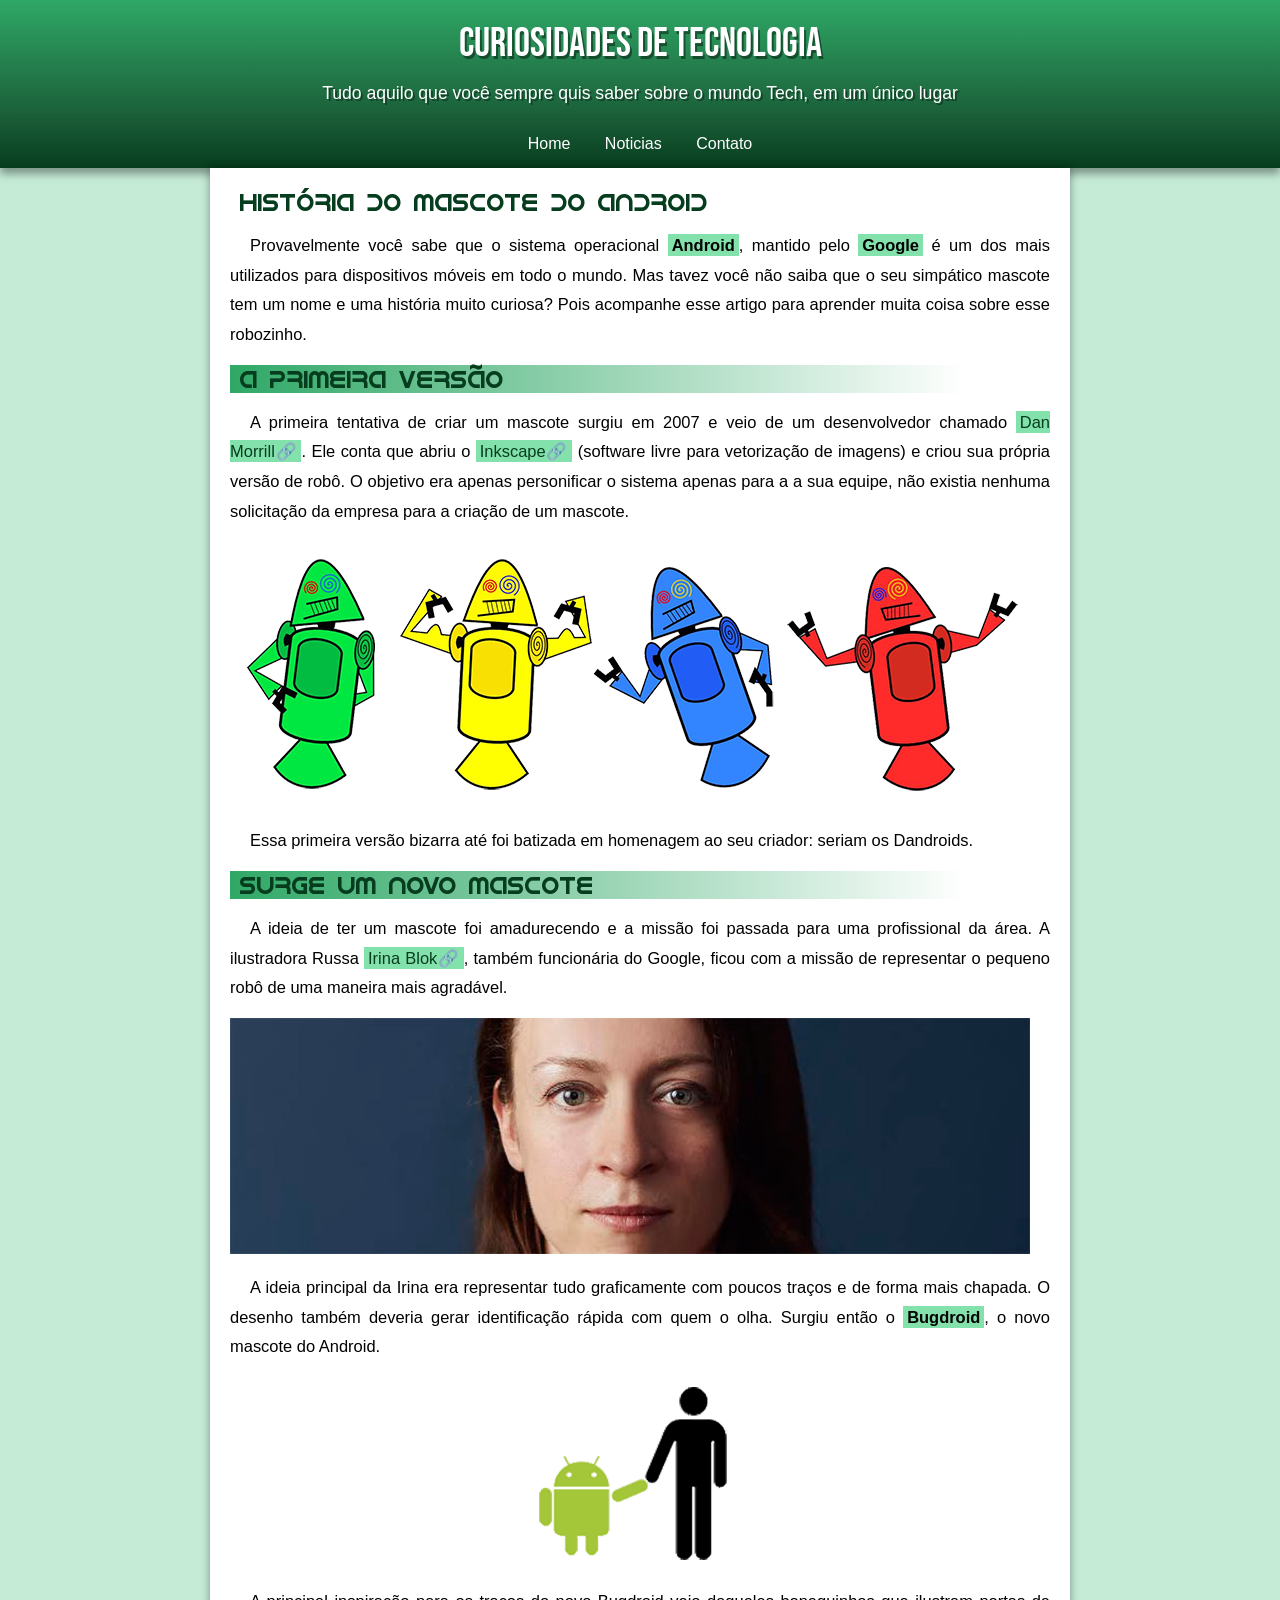
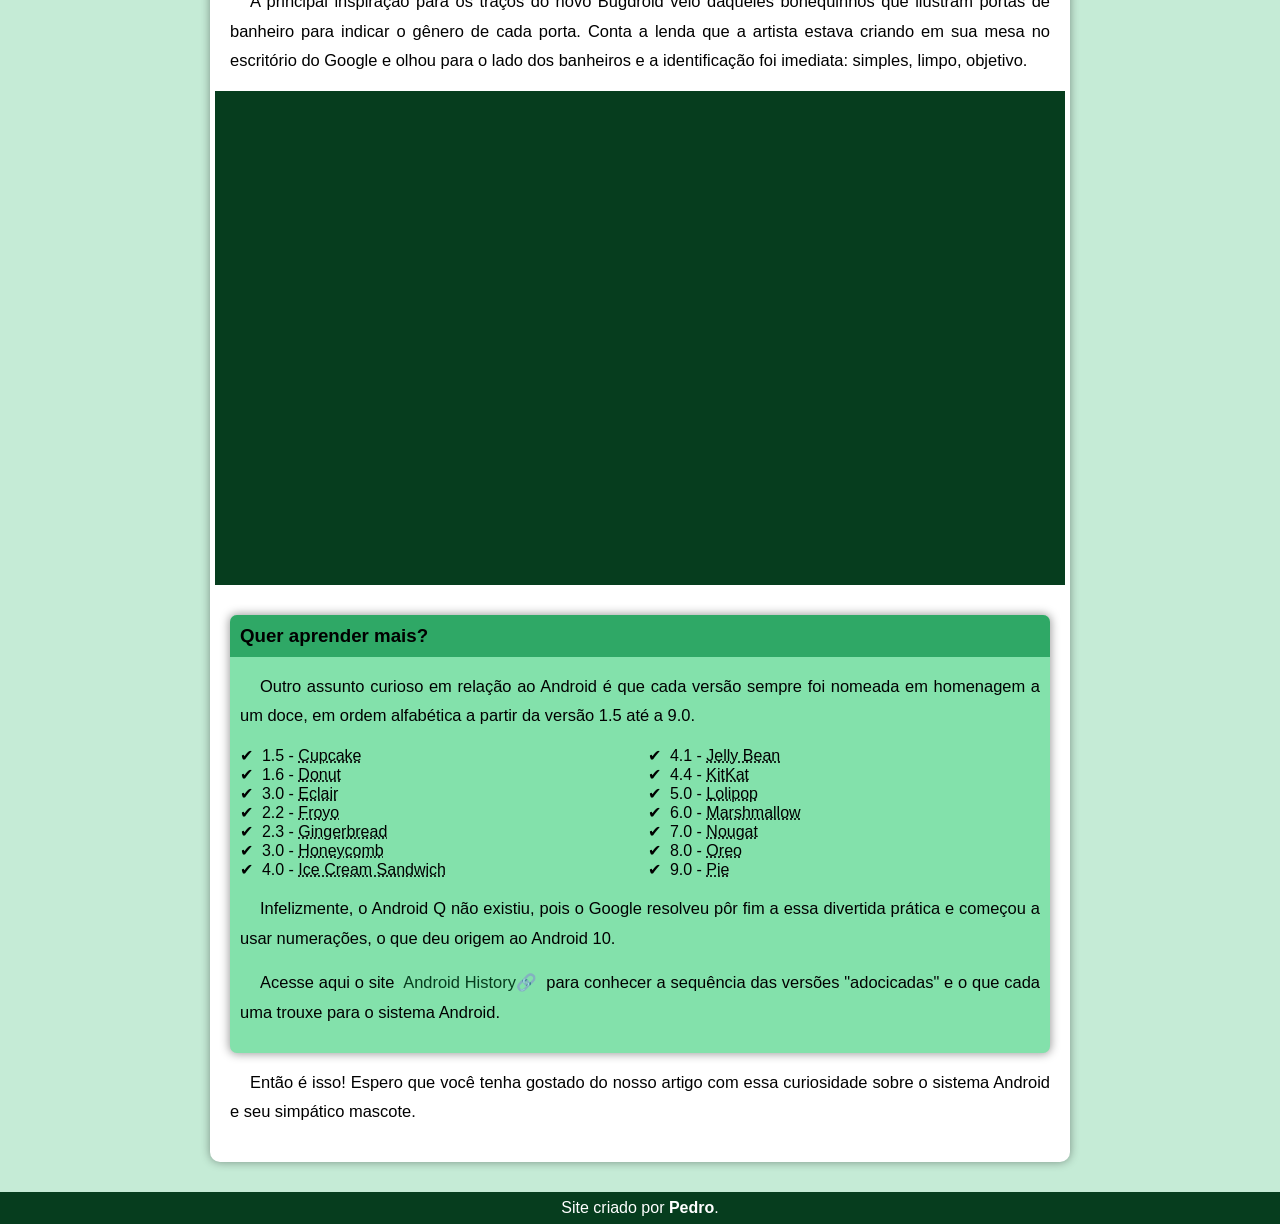
<file: index.html>
<!DOCTYPE html>
<html lang="pt-br">
<head>
    <meta charset="UTF-8">
    <meta name="viewport" content="width=device-width, initial-scale=1.0">
    <title>Site</title>
    <link rel="stylesheet" href="site css.css">
    <link rel="shortcut icon" href="pacote-projeto-d010/imagens/favicon.ico" type="image/x-icon">
</head>
<body>
    <header>
        <h1>Curiosidades de tecnologia</h1>
        <p>Tudo aquilo que você sempre quis saber sobre o mundo Tech, em um único lugar</p>
    </header>
    <nav>
        <a href="#">Home</a>
        <a href="#">Noticias</a>
        <a href="#">Contato</a>
    </nav>
    <main>
        <article>
            <h1>História do Mascote do Android</h1>

            <p>Provavelmente você sabe que o sistema operacional <strong>Android</strong>, mantido pelo <strong>Google</strong> é um dos mais utilizados para dispositivos móveis em todo o mundo. Mas tavez você não saiba que o seu simpático mascote tem um nome e uma história muito curiosa? Pois acompanhe esse artigo para aprender muita coisa sobre esse robozinho.</p>

            <h2>A primeira versão</h2>

            <p>A primeira tentativa de criar um mascote surgiu em 2007 e veio de um desenvolvedor chamado <a href="https://ausdroid.net/news/2013/01/04/dan-morrill-shows-us-the-android-mascots-that-could-have-been/" target="_blank" rel="external">Dan Morrill</a>. Ele conta que abriu o <a href="https://inkscape.softonic.com.br" target="_blank" rel="external">Inkscape</a> (software livre para vetorização de imagens) e criou sua própria versão de robô. O objetivo era apenas personificar o sistema apenas para a a sua equipe, não existia nenhuma solicitação da empresa para a criação de um mascote.</p>

            <picture>
                <source media="(max-width: 400px)" srcset=".\pacote-projeto-d010\imagens\dan-droids-pq.png">
                <img src="pacote-projeto-d010/imagens/dan-droids.png" alt="dan-droids">
            </picture>

            <p>Essa primeira versão bizarra até foi batizada em homenagem ao seu criador: seriam os Dandroids.</p>

            <h2>Surge um novo mascote</h2>

            <p>A ideia de ter um mascote foi amadurecendo e a missão foi passada para uma profissional da área. A ilustradora Russa <a href="https://www.irinablok.com/android" target="_blank" rel="external">Irina Blok</a>, também funcionária do Google, ficou com a missão de representar o pequeno robô de uma maneira mais agradável.</p>

            <picture>
                <source media="(max-width: 400px)" srcset=".\pacote-projeto-d010\imagens\irina-blok-pq.jpg">
                <img src="pacote-projeto-d010/imagens/irina-blok.jpg" alt=irina-blok>
            </picture>

            <p>A ideia principal da Irina era representar tudo graficamente com poucos traços e de forma mais chapada. O desenho também deveria gerar identificação rápida com quem o olha. Surgiu então o <strong>Bugdroid</strong>, o novo mascote do Android.</p>

            <picture>
                <img src="pacote-projeto-d010/imagens/bugdroid.png" id="pequena" alt="bugdroid">
            </picture>

            <p>A principal inspiração para os traços do novo Bugdroid veio daqueles bonequinhos que ilustram portas de banheiro para indicar o gênero de cada porta. Conta a lenda que a artista estava criando em sua mesa no escritório do Google e olhou para o lado dos banheiros e a identificação foi imediata: simples, limpo, objetivo.</p>

            
            <div class="video"><iframe width="560" height="315" src="https://www.youtube.com/embed/l2UDgpLz20M?si=pBBUWG6Fm4qyMnrF" title="YouTube video player" frameborder="0" allow="accelerometer; autoplay; clipboard-write; encrypted-media; gyroscope; picture-in-picture; web-share" referrerpolicy="strict-origin-when-cross-origin" allowfullscreen></iframe></div>
            

            <aside>
                <h3>Quer aprender mais? </h3>
                <p>Outro assunto curioso em relação ao Android é que cada versão sempre foi nomeada em homenagem a um doce, em ordem alfabética a partir da versão 1.5 até a 9.0.</p>
                <ul>
                    <li>
                        1.5 - <abbr title="Bolo de Copo">Cupcake</abbr>
                    </li>
                    <li>
                        1.6 - <abbr title="Rosquinha">Donut</abbr>
                    </li>
                    <li>
                        3.0 - <abbr title="Bomba">Eclair</abbr>
                    </li>
                    <li>
                        2.2 - <abbr title="Iorgute Congelado">Froyo</abbr>
                    </li>
                    <li>
                        2.3 - <abbr title="Biscoito de Gengibre">Gingerbread</abbr>
                    </li>
                    <li>
                        3.0 - <abbr title="Favo de Mel">Honeycomb</abbr>
                    </li>
                    <li>
                        4.0 - <abbr title="Sanduiche de Sorvete">Ice Cream Sandwich</abbr>
                    </li>
                    <li>
                        4.1 - <abbr title="Jujuba">Jelly Bean</abbr>
                    </li>
                    <li>
                        4.4 - <abbr title="KitKat">KitKat</abbr>
                    </li>
                    <li>
                        5.0 - <abbr title="Pirulito">Lolipop</abbr>
                    </li>
                    <li>
                        6.0 - <abbr title="Marshmallow">Marshmallow</abbr>
                    </li>
                    <li>
                        7.0 - <abbr title="Torrone">Nougat</abbr>
                    </li>
                    <li>
                        8.0 - <abbr title="Oreo">Oreo</abbr>
                    </li>
                    <li>
                        9.0 - <abbr title="Torta">Pie</abbr>
                    </li>
                </ul>
                <p>Infelizmente, o Android Q não existiu, pois o Google resolveu pôr fim a essa divertida prática e começou a usar numerações, o que deu origem ao Android 10.</p>
                <p>Acesse aqui o site <a href="https://www.android.com/intl/en_uk/history/" target="_blank" rel="external">Android History</a> para conhecer a sequência das versões "adocicadas" e o que cada uma trouxe para o sistema Android.</p>
            </aside>
            

            <p>Então é isso! Espero que você tenha gostado do nosso artigo com essa curiosidade sobre o sistema Android e seu simpático mascote.</p>
        </article>
    </main>
    <footer>
        <p>Site criado por <a href="https://github.com/gustavoguanabara" target="_blank" rel="Author">Pedro</a>.</p>
    </footer>
</body>
</html>
</file>
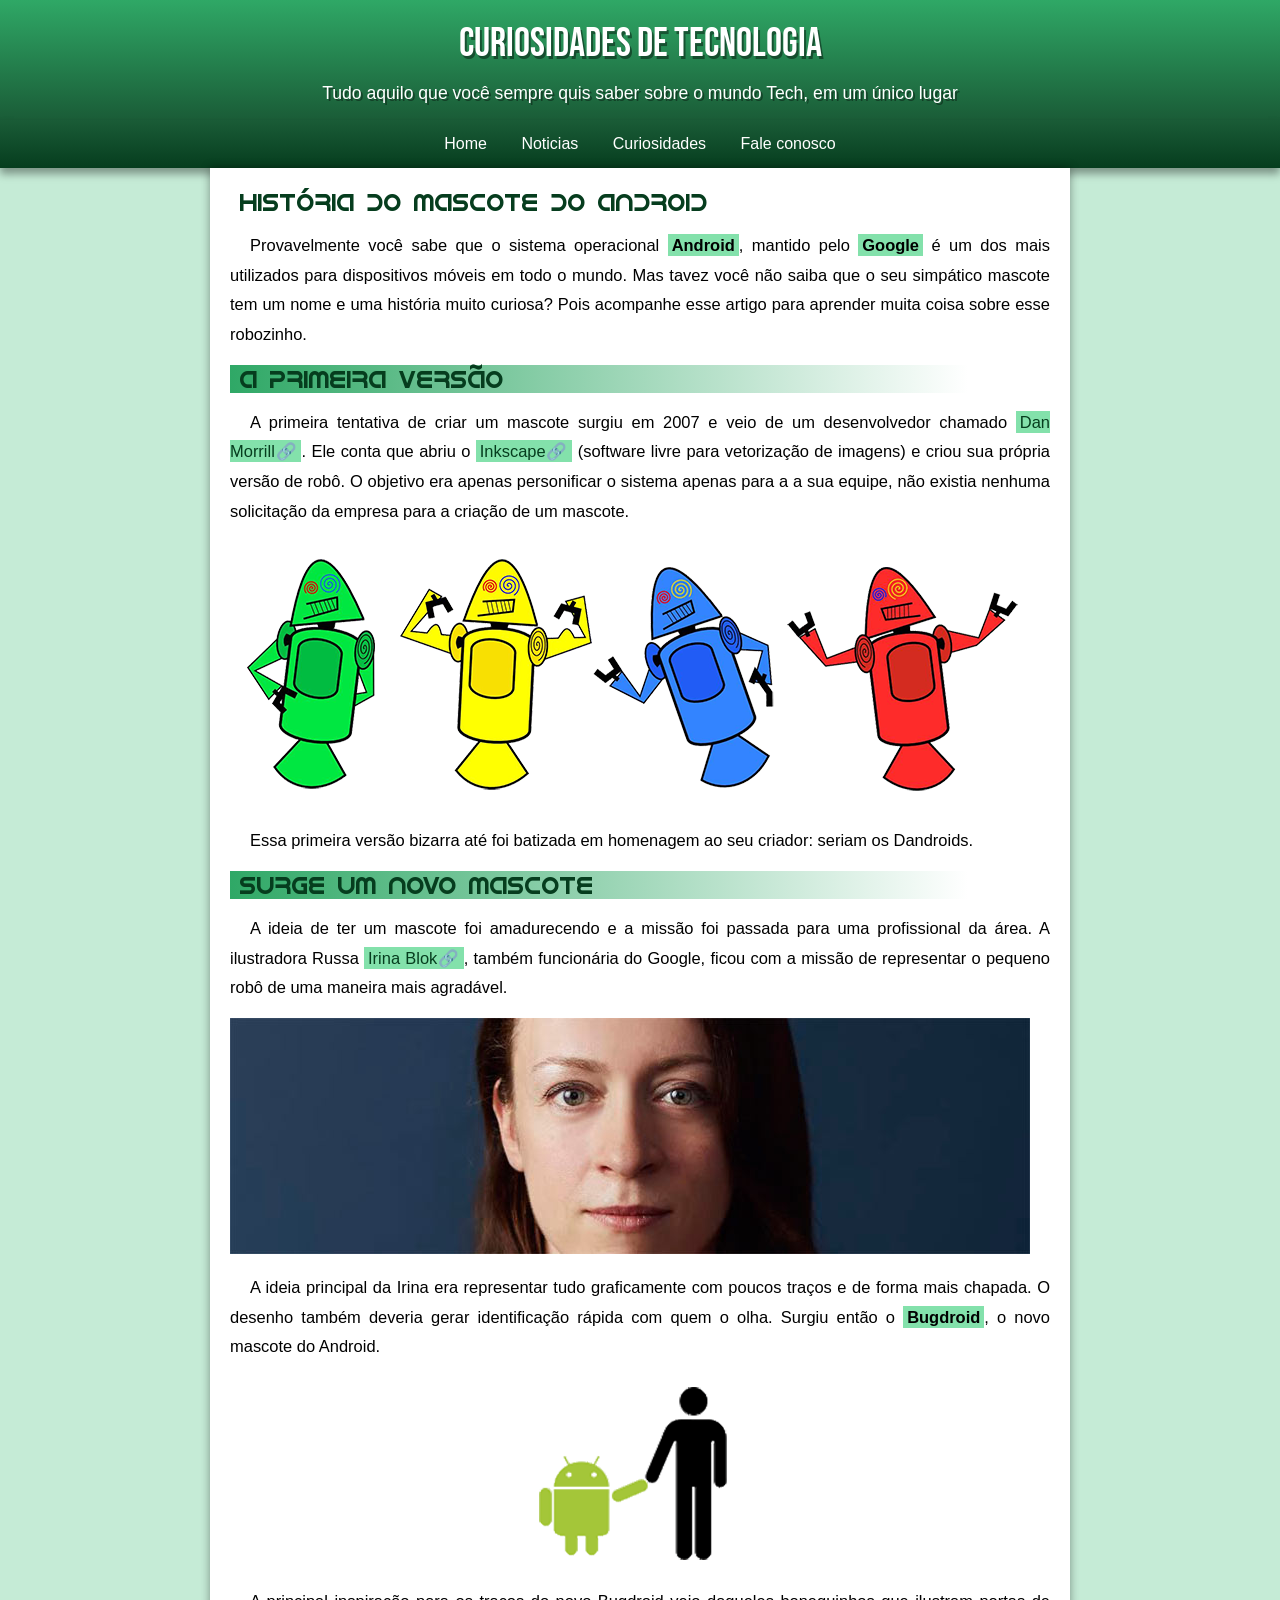
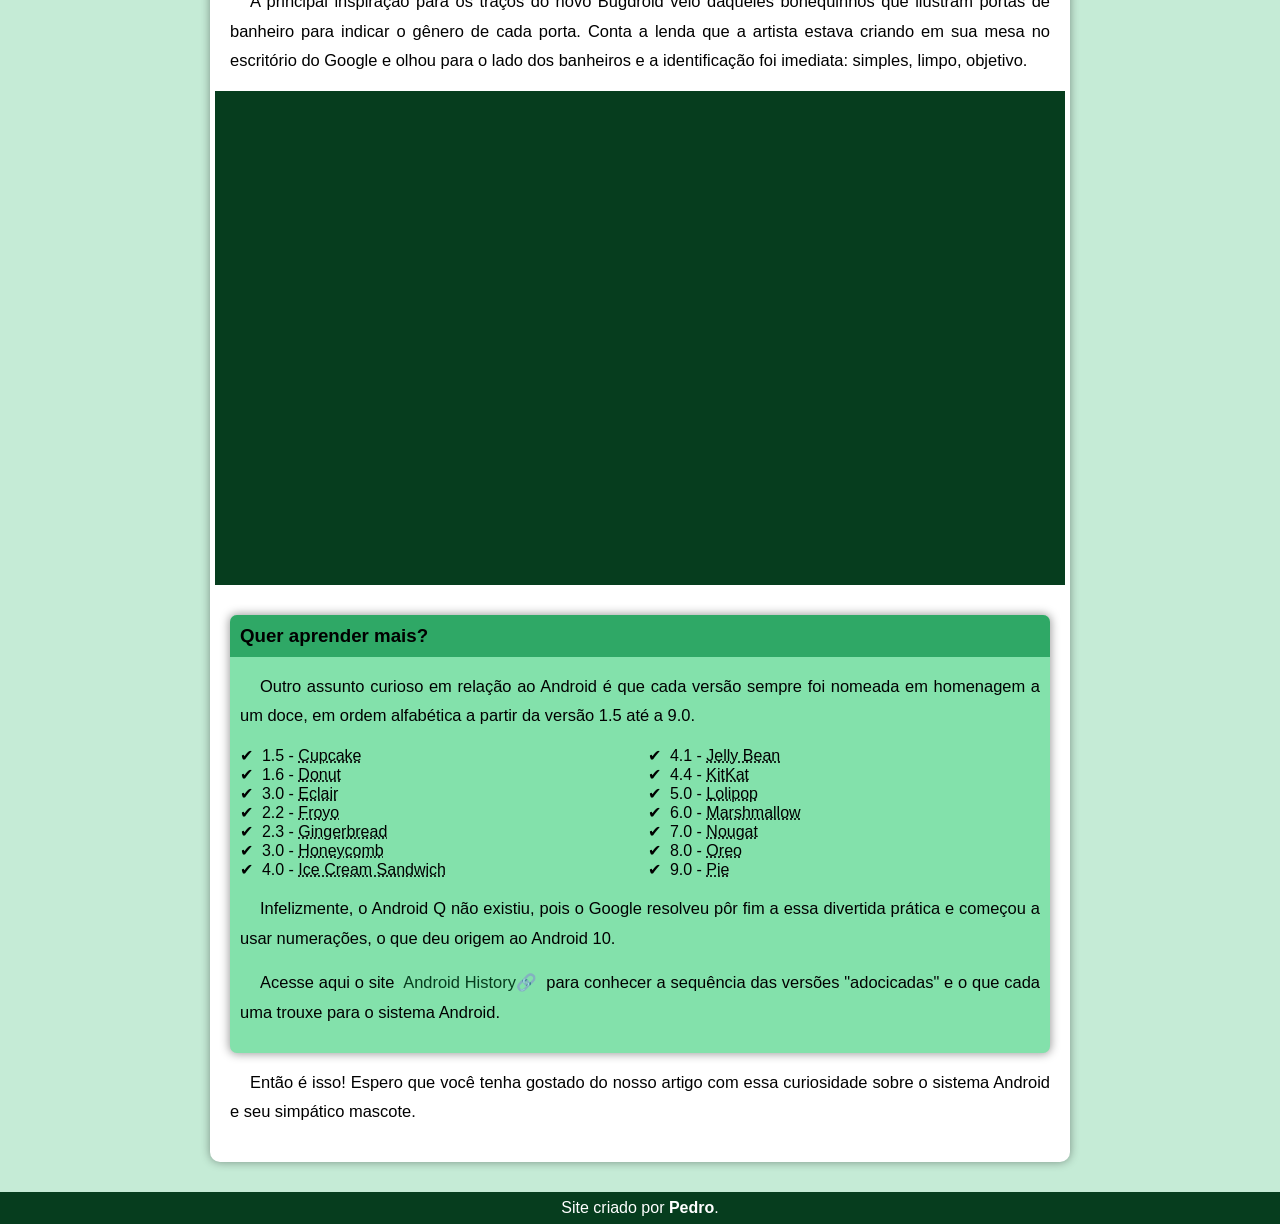
<file: site.html>
<!DOCTYPE html>
<html lang="pt-br">
<head>
    <meta charset="UTF-8">
    <meta name="viewport" content="width=device-width, initial-scale=1.0">
    <title>Site</title>
    <link rel="stylesheet" href="site css.css">
    <link rel="shortcut icon" href="pacote-projeto-d010/imagens/favicon.ico" type="image/x-icon">
</head>
<body>
    <header>
        <h1>Curiosidades de tecnologia</h1>
        <p>Tudo aquilo que você sempre quis saber sobre o mundo Tech, em um único lugar</p>
    </header>
    <nav>
        <a href="#">Home</a>
        <a href="#">Noticias</a>
        <a href="#">Curiosidades</a>
        <a href="#">Fale conosco</a>
    </nav>
    <main>
        <article>
            <h1>História do Mascote do Android</h1>

            <p>Provavelmente você sabe que o sistema operacional <strong>Android</strong>, mantido pelo <strong>Google</strong> é um dos mais utilizados para dispositivos móveis em todo o mundo. Mas tavez você não saiba que o seu simpático mascote tem um nome e uma história muito curiosa? Pois acompanhe esse artigo para aprender muita coisa sobre esse robozinho.</p>

            <h2>A primeira versão</h2>

            <p>A primeira tentativa de criar um mascote surgiu em 2007 e veio de um desenvolvedor chamado <a href="https://ausdroid.net/news/2013/01/04/dan-morrill-shows-us-the-android-mascots-that-could-have-been/" target="_blank" rel="external">Dan Morrill</a>. Ele conta que abriu o <a href="https://inkscape.softonic.com.br" target="_blank" rel="external">Inkscape</a> (software livre para vetorização de imagens) e criou sua própria versão de robô. O objetivo era apenas personificar o sistema apenas para a a sua equipe, não existia nenhuma solicitação da empresa para a criação de um mascote.</p>

            <picture>
                <source media="(max-width: 400px)" srcset=".\pacote-projeto-d010\imagens\dan-droids-pq.png">
                <img src="pacote-projeto-d010/imagens/dan-droids.png" alt="dan-droids">
            </picture>

            <p>Essa primeira versão bizarra até foi batizada em homenagem ao seu criador: seriam os Dandroids.</p>

            <h2>Surge um novo mascote</h2>

            <p>A ideia de ter um mascote foi amadurecendo e a missão foi passada para uma profissional da área. A ilustradora Russa <a href="https://www.irinablok.com/android" target="_blank" rel="external">Irina Blok</a>, também funcionária do Google, ficou com a missão de representar o pequeno robô de uma maneira mais agradável.</p>

            <picture>
                <source media="(max-width: 400px)" srcset=".\pacote-projeto-d010\imagens\irina-blok-pq.jpg">
                <img src="pacote-projeto-d010/imagens/irina-blok.jpg" alt=irina-blok>
            </picture>

            <p>A ideia principal da Irina era representar tudo graficamente com poucos traços e de forma mais chapada. O desenho também deveria gerar identificação rápida com quem o olha. Surgiu então o <strong>Bugdroid</strong>, o novo mascote do Android.</p>

            <picture>
                <img src="pacote-projeto-d010/imagens/bugdroid.png" id="pequena" alt="bugdroid">
            </picture>

            <p>A principal inspiração para os traços do novo Bugdroid veio daqueles bonequinhos que ilustram portas de banheiro para indicar o gênero de cada porta. Conta a lenda que a artista estava criando em sua mesa no escritório do Google e olhou para o lado dos banheiros e a identificação foi imediata: simples, limpo, objetivo.</p>

            
            <div class="video"><iframe width="560" height="315" src="https://www.youtube.com/embed/l2UDgpLz20M?si=pBBUWG6Fm4qyMnrF" title="YouTube video player" frameborder="0" allow="accelerometer; autoplay; clipboard-write; encrypted-media; gyroscope; picture-in-picture; web-share" referrerpolicy="strict-origin-when-cross-origin" allowfullscreen></iframe></div>
            

            <aside>
                <h3>Quer aprender mais? </h3>
                <p>Outro assunto curioso em relação ao Android é que cada versão sempre foi nomeada em homenagem a um doce, em ordem alfabética a partir da versão 1.5 até a 9.0.</p>
                <ul>
                    <li>
                        1.5 - <abbr title="Bolo de Copo">Cupcake</abbr>
                    </li>
                    <li>
                        1.6 - <abbr title="Rosquinha">Donut</abbr>
                    </li>
                    <li>
                        3.0 - <abbr title="Bomba">Eclair</abbr>
                    </li>
                    <li>
                        2.2 - <abbr title="Iorgute Congelado">Froyo</abbr>
                    </li>
                    <li>
                        2.3 - <abbr title="Biscoito de Gengibre">Gingerbread</abbr>
                    </li>
                    <li>
                        3.0 - <abbr title="Favo de Mel">Honeycomb</abbr>
                    </li>
                    <li>
                        4.0 - <abbr title="Sanduiche de Sorvete">Ice Cream Sandwich</abbr>
                    </li>
                    <li>
                        4.1 - <abbr title="Jujuba">Jelly Bean</abbr>
                    </li>
                    <li>
                        4.4 - <abbr title="KitKat">KitKat</abbr>
                    </li>
                    <li>
                        5.0 - <abbr title="Pirulito">Lolipop</abbr>
                    </li>
                    <li>
                        6.0 - <abbr title="Marshmallow">Marshmallow</abbr>
                    </li>
                    <li>
                        7.0 - <abbr title="Torrone">Nougat</abbr>
                    </li>
                    <li>
                        8.0 - <abbr title="Oreo">Oreo</abbr>
                    </li>
                    <li>
                        9.0 - <abbr title="Torta">Pie</abbr>
                    </li>
                </ul>
                <p>Infelizmente, o Android Q não existiu, pois o Google resolveu pôr fim a essa divertida prática e começou a usar numerações, o que deu origem ao Android 10.</p>
                <p>Acesse aqui o site <a href="https://www.android.com/intl/en_uk/history/" target="_blank" rel="external">Android History</a> para conhecer a sequência das versões "adocicadas" e o que cada uma trouxe para o sistema Android.</p>
            </aside>
            

            <p>Então é isso! Espero que você tenha gostado do nosso artigo com essa curiosidade sobre o sistema Android e seu simpático mascote.</p>
        </article>
    </main>
    <footer>
        <p>Site criado por <a href="https://github.com/gustavoguanabara" target="_blank" rel="Author">Pedro</a>.</p>
    </footer>
</body>
</html>
</file>
<file: site css.css>
@charset "UTF-8";
@import url('https://fonts.googleapis.com/css2?family=Bebas+Neue&display=swap');
@font-face {
    font-family: 'Android';
    src: url('pacote-projeto-d010/fontes/idroid.otf') format('opentype');
    font-weight: normal;
}
* {
    margin: 0;
    padding: 0;
}
:root {
    --cor0: #c5ebd6;
    --cor1: #83e1ab;
    --cor2: #3ddc84;
    --cor3: #2fa866;
    --cor4: #1a5c37;
    --cor5: #063d1e;

    --fonte-padrao: arial, verdana, helvetica, sans-serif;
    --fonte-destaque: "Bebas Neue", sans-serif;
    --fonte-android: 'Android', 'cursive';

}
body {
    background-color: var(--cor0);
    font-family: var(--fonte-padrao);
}

header {
    background-image: linear-gradient(180deg, var(--cor3), var(--cor4));
    min-height: 100px;
    text-align: center;
    padding-top: 20px;
}
header > h1 {
    color: white;
    font-family: var(--fonte-destaque);
    font-size: 2.5em;
    font-weight: normal;
    margin-bottom: 15px;
    text-shadow: 2px 3px 0px rgba(0, 0, 0, 0.418);
    
}
header > p {
    color: white;
    font-family: var(--fonte-padrao);
    font-size: 1.1em;
    padding: 0px 10px 0 10px;
    text-shadow: 2px 2px 0px rgba(0, 0, 0, 0.384);
}
nav {
    background-image: linear-gradient(180deg, var(--cor4), var(--cor5));
    padding: 10px;
    box-shadow: 0px 6px 8px 0px rgba(0, 0, 0, 0.37);
    text-align: center;
}
nav > a {
    color: white;
    padding: 5px;
    margin: 0 10px 0 10px;
    border-radius: 10px;
    text-decoration: none;
    transition-duration:0.3s;
    display: inline-block;
}
nav > a:hover {
    background-color: var(--cor2);
    color: var(--cor4);
    padding: 8px;
    
}
main {
    background-color: white;
    min-width: 320px;
    max-width: 820px;
    margin: auto;
    padding: 20px;
    box-shadow: 0px 0px 10px rgba(0, 0, 0, 0.384);
    margin-bottom: 30px;
    border-radius: 0px 0px 10px 10px;
}

main h1 {
    color: var(--cor5);
    font-family: var(--fonte-android);
    font-weight: normal;
    
    padding-left: 10px;
    

}
main h2 {
    font-family: var(--fonte-android);
    background-image: linear-gradient(to left, transparent 10%, var(--cor3));
    color: var(--cor5);
    padding-left: 10px;
    font-weight: normal;
}
main p {
    margin: 15px 0;
    text-align: justify;
    text-indent: 20px;
    line-height: 1.8em;
    font-size: 1.03em;
}
main strong {
    background-color: var(--cor1);
    padding: 2px 4px;
    font-weight: bold;
}
main a {
    text-decoration: none;
    background-color: var(--cor1);
    padding: 2px 4px;
    color: var(--cor5);
    

}
main a:hover {
    text-decoration: underline;
}
main a::after {
    content: '\1F517';
}
main img {
    min-width: 10%;
    max-width: 100%;
    
}
main img#pequena {
    max-width: 350px;
    display: block;
    margin: auto;
}
main iframe {
    min-width: 50%;
    max-width: 100%;
}
aside {
    border-radius: 7px;
    background-color: var(--cor1);
    padding: 10px;
    box-shadow: 0px 0px 10px 1px rgba(0, 0, 0, 0.39);
}

aside h3 {
    background-color: var(--cor3);
    border-radius: 7px 7px 0 0 ;
    padding: 10px 0 10px 10px;
    margin: -10px -10px 0 -10px;
}
aside ul {
    list-style-position: inside;
    columns: 2;
    list-style-type: '\2714\00A0';
}
footer {
    background-color: var(--cor5);
    color: white;
    text-align: center;
    padding: 7px 0 7px 0 ;
}
footer a {
    color: white;
    font-weight: bolder;
    text-decoration: none;
} 
footer a:hover {
    text-decoration: underline;
    color: var(--cor1);
}
.video {
    background-color: var(--cor5);
    margin-bottom: 30px;
    margin-left: -15px;
    margin-right: -15px;
    padding: 10px;
    padding-bottom: 59%;
    position: relative;
}
.video > iframe {
    position: absolute;
    top: 5%;
    left: 5%;
    width: 89.5%;
    height: 87%;
}
</file>
